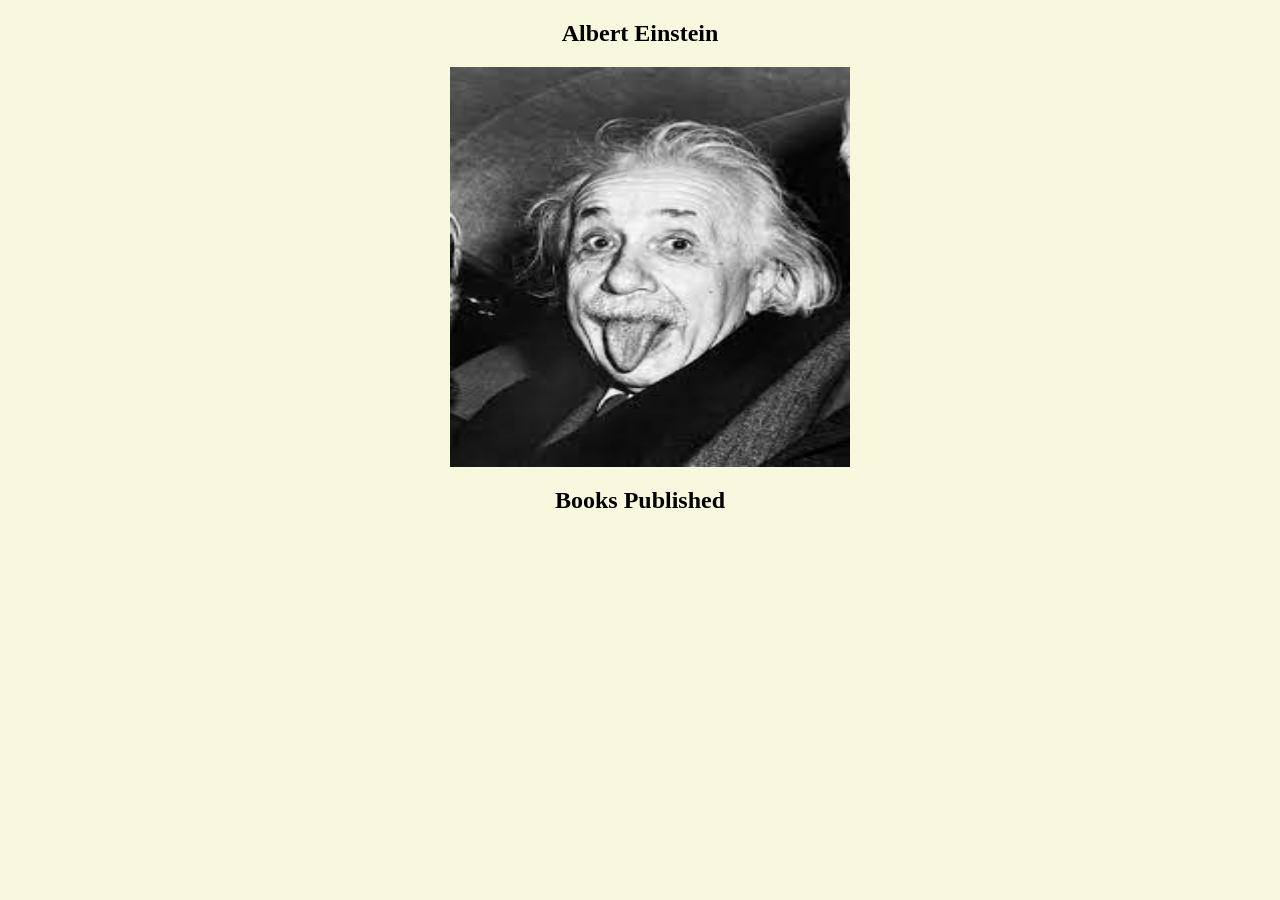
<file: index.html>
<!DOCTYPE html>
<html lang="en">
  <head>
    <meta charset="UTF-8" />
    <meta http-equiv="X-UA-Compatible" content="IE=edge" />
    <meta name="viewport" content="width=device-width, initial-scale=1.0" />
    <title>Albert Einstein</title>
    <link rel="stylesheet" href="style.css" />
    <script src="script.js"></script>
  </head>
  <body>
    <div class="ig">
      <h2><center> Albert Einstein</center></h2>
      
        <img src="[data-uri]" class="center" height="400px" width="400px"/>
      
    </div>
    <section>
      <h2 >
        <center>Books Published</center>
        
      </h2>
    </section>
    <section class="grid" id="books"></section>
    
  </body>
</html>
</file>
<file: style.css>
body{
  background-color: rgb(248, 248, 222);
}

.center {
   display: block;
   margin-left: 25%;
   margin-right: 25%;
   justify-content: center;
   padding-left: 10%;
   
  }
.grid {
  display: grid;
  grid-template-columns: 1fr 1fr 1fr;
}
article {
  margin: 2px;
  background-color:rgb(223, 251, 223);
  border-width: 0.5px;
  padding: 10px;
  justify-content: space-between;
}

@media only screen and (max-width: 500px) {
  #books {
    flex-direction: column;
  }
  #aboutMeText {
    padding: 0.5rem;
  }
}
</file>
